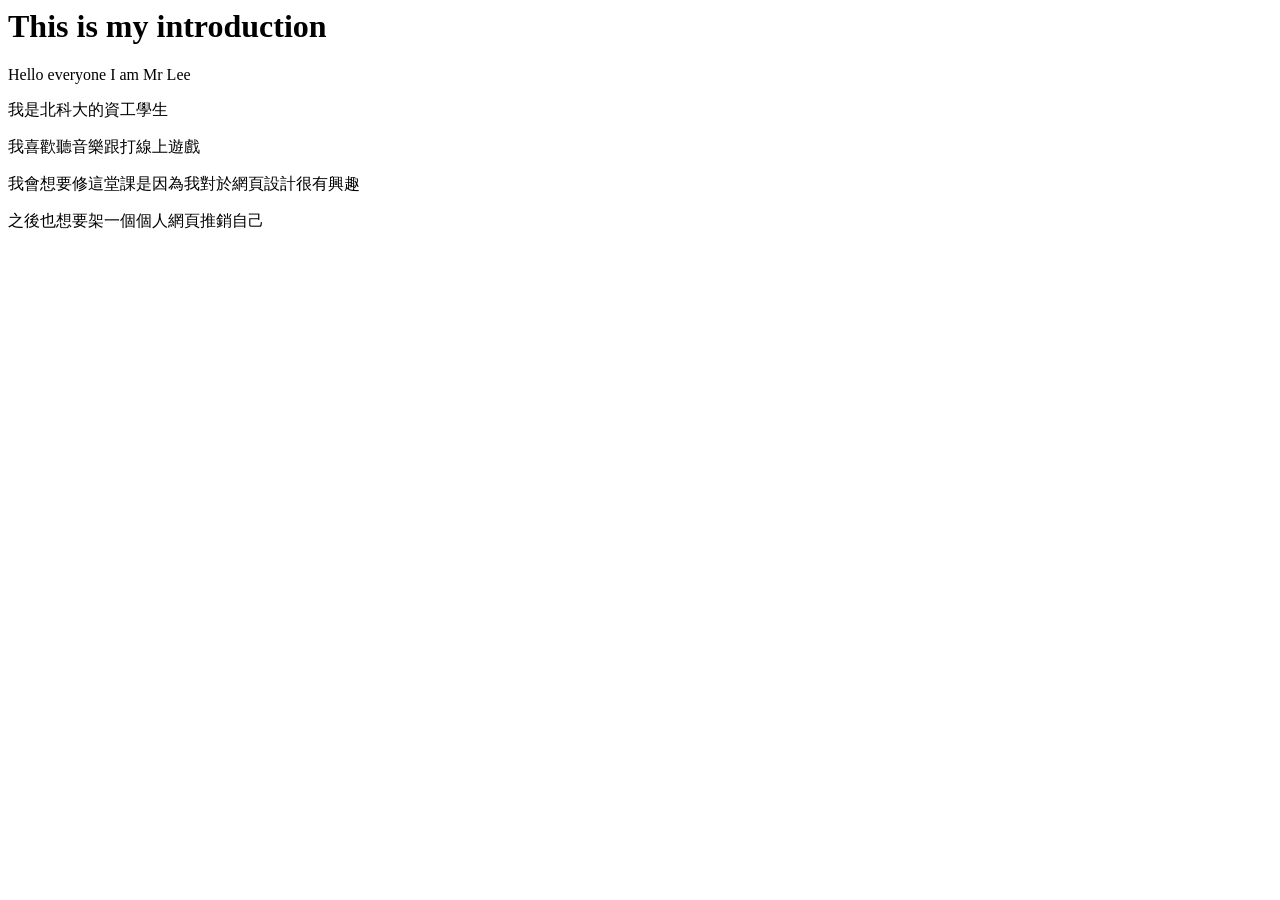
<file: index.html>
<html>


<head>
    <title>
        this is 114590009's website
    </title>


</head>


<body>
    <h1>
        This is my introduction
    </h1>
    <p>
        Hello everyone I am Mr Lee
    </p>
    <p>
        我是北科大的資工學生
    </p>
    <p>
        我喜歡聽音樂跟打線上遊戲
    </p>
    <p>
        我會想要修這堂課是因為我對於網頁設計很有興趣
    </p>
    <p>
        之後也想要架一個個人網頁推銷自己
    </p>
</body>
</file>
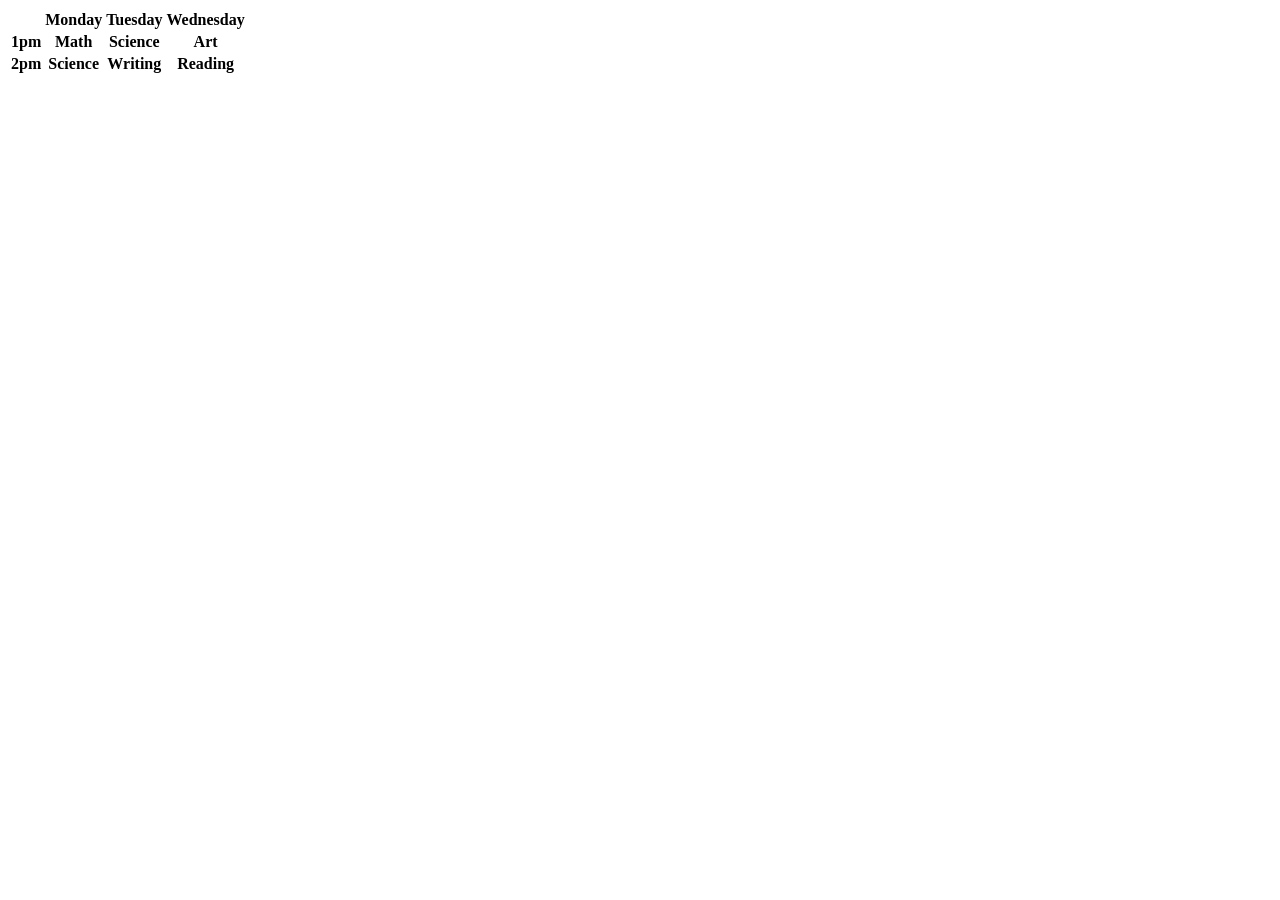
<file: 1019task3.html>
<html>
<table>
    <tr>
        <th></th>
        <th scope="col">Monday</th>
        <th scope="col">Tuesday</th>
        <th scope="col">Wednesday</th>
    </tr>
    <tr>
        <th scope="col">1pm</th>
        <th scope="col">Math</th>
        <th scope="col">Science</th>
        <th scope="col">Art</th>
    </tr>
    <tr>
        <th scope="col">2pm</th>
        <th scope="col">Science</th>
        <th scope="col">Writing</th>
        <th scope="col">Reading</th>
    </tr>
</table>

</html>
</file>
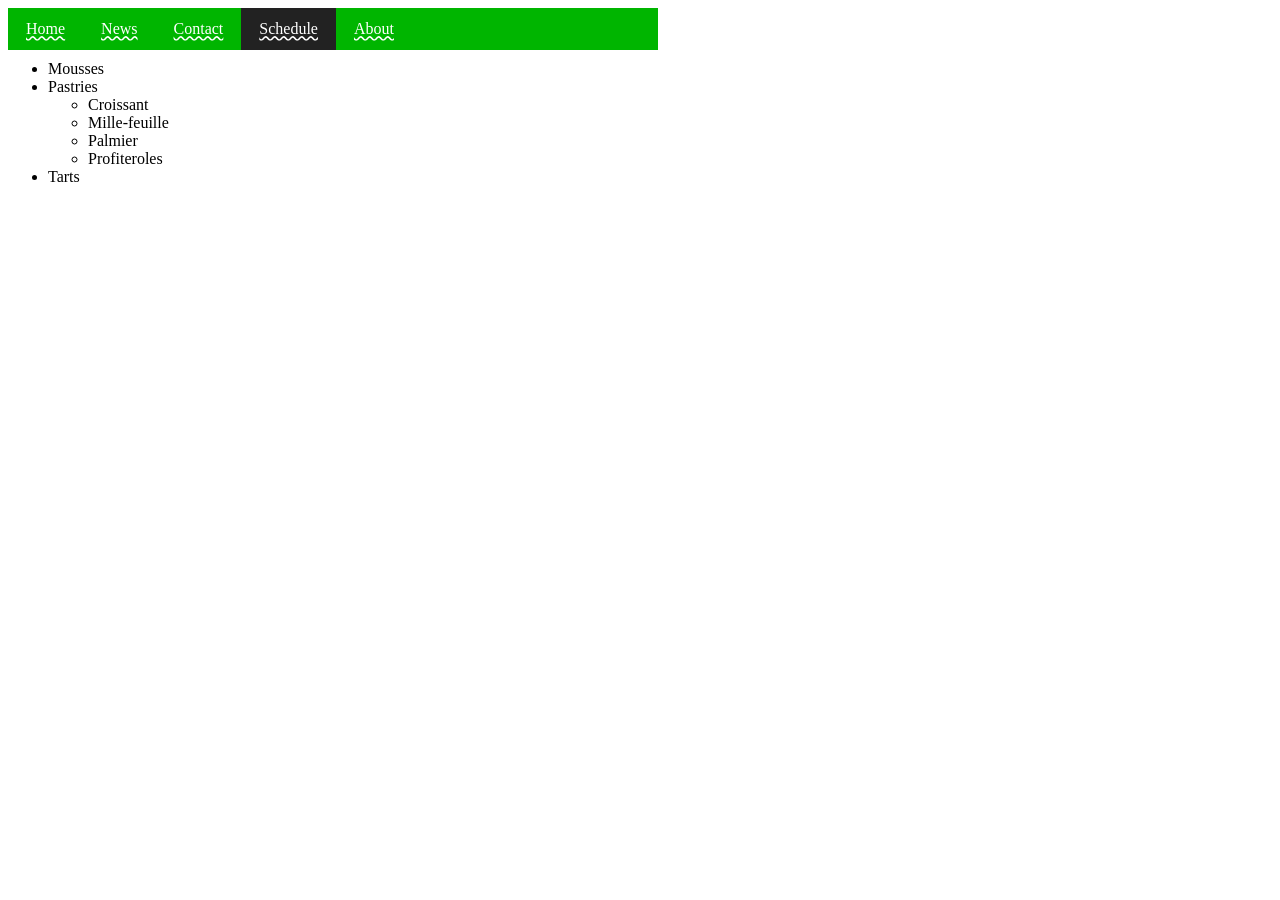
<file: 930.html>
<html lang="en">

<head>
    <meta charset="UTF-8">
    <title>Task 3</title>

    <style>
        /* 導覽列 */
        .navbar {
            list-style-type: none;
            margin: 0;
            padding: 0;
            display: flex;
            background-color: #00b500;
            width: 650px;
        }

        .navbar li a {
            display: block;
            padding: 12px 18px;

            color: white;
            background-color: #00b500;

            /* 白色波浪底線 */
            text-decoration-line: underline;
            text-decoration-style: wavy;
            text-decoration-color: white;
        }

        /* 滑鼠移上去 */
        .navbar li a:hover {
            background-color: gray;
        }

        /* 目前所在的頁面 */
        .navbar li a.active {
            background-color: #222;
        }

        /* 下面的清單 */
        .food-list {
            margin-top: 10px;
        }
    </style>

</head>

<body>

    <!-- 上面的導覽列 -->
    <ul class="navbar">

        <!-- 回到首頁 -->
        <li>
            <a href="index.html">Home</a>
        </li>

        <!-- 連到 index916.html -->
        <li>
            <a href="index916.html">News</a>
        </li>

        <!-- 連到 930.html -->
        <li>
            <a href="930.html">Contact</a>
        </li>

        <!-- 連到 923.html -->
        <li>
            <a href="923.html" class="active">Schedule</a>
        </li>

        <!-- 外部網站 -->
        <li>
            <a href="https://www.google.com" target="_blank">About</a>
        </li>

    </ul>


    <!-- 下面的 unordered list -->
    <ul class="food-list">

        <li>Mousses</li>

        <li>
            Pastries

            <ul>
                <li>Croissant</li>
                <li>Mille-feuille</li>
                <li>Palmier</li>
                <li>Profiteroles</li>
            </ul>

        </li>

        <li>Tarts</li>

    </ul>

</body>

</html>

</body>

</html>
</file>
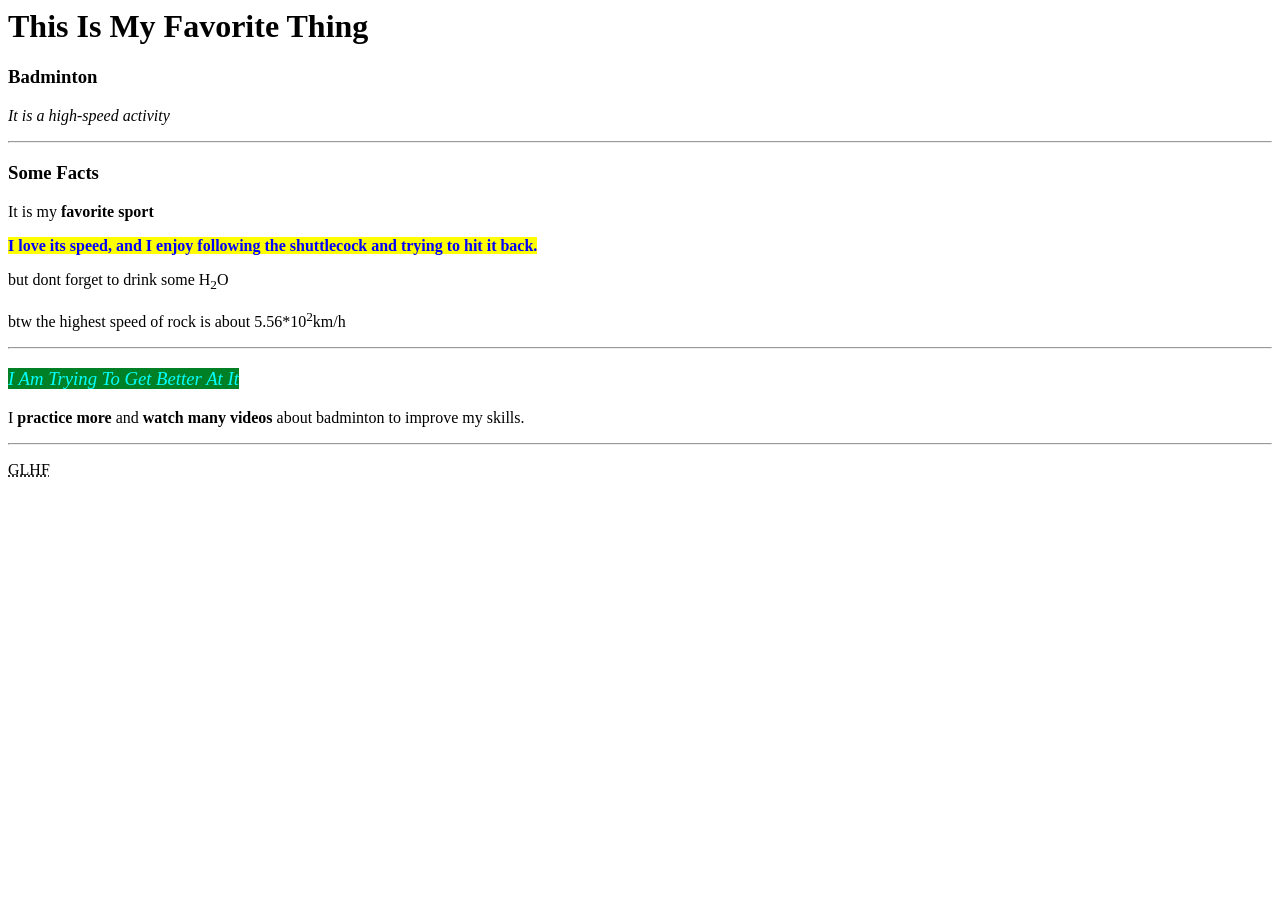
<file: index916.html>
<html>


<head>
    <title>
        This Is My Favorite Thing
    </title>


</head>
<style>
    strong {
        font-weight: bold;
        color: blue;
        background-color: yellow;
    }
</style>
<style>
    em {
        font-weight: initial;
        color: rgb(0, 255, 255);
        background-color: rgb(0, 128, 38);
    }
</style>

<body>
    <h1>
        This Is My Favorite Thing
    </h1>
    <h3>
        Badminton
    </h3>
    <p> <i>It is a high-speed activity</i></p>
    <hr>
    <h3> Some Facts</h3>
    <p>It is my <b>favorite sport</b></p>
    <p><strong>I love its speed, and I enjoy following the shuttlecock and trying to hit it back.</strong></p>
    <p>but dont forget to drink some H<sub>2</sub>O</p>
    <p>btw the highest speed of rock is about 5.56*10<sup>2</sup>km/h </p>
    <hr>
    <h3>
        <em>I Am Trying To Get Better At It</em>
    </h3>
    <p>
        I <b>practice more</b> and <b>watch many videos</b> about badminton to improve my skills.
    </p>
    <hr>
    <p><abbr title="good luck have fun ">GLHF</abbr></p>
</body>
</file>
